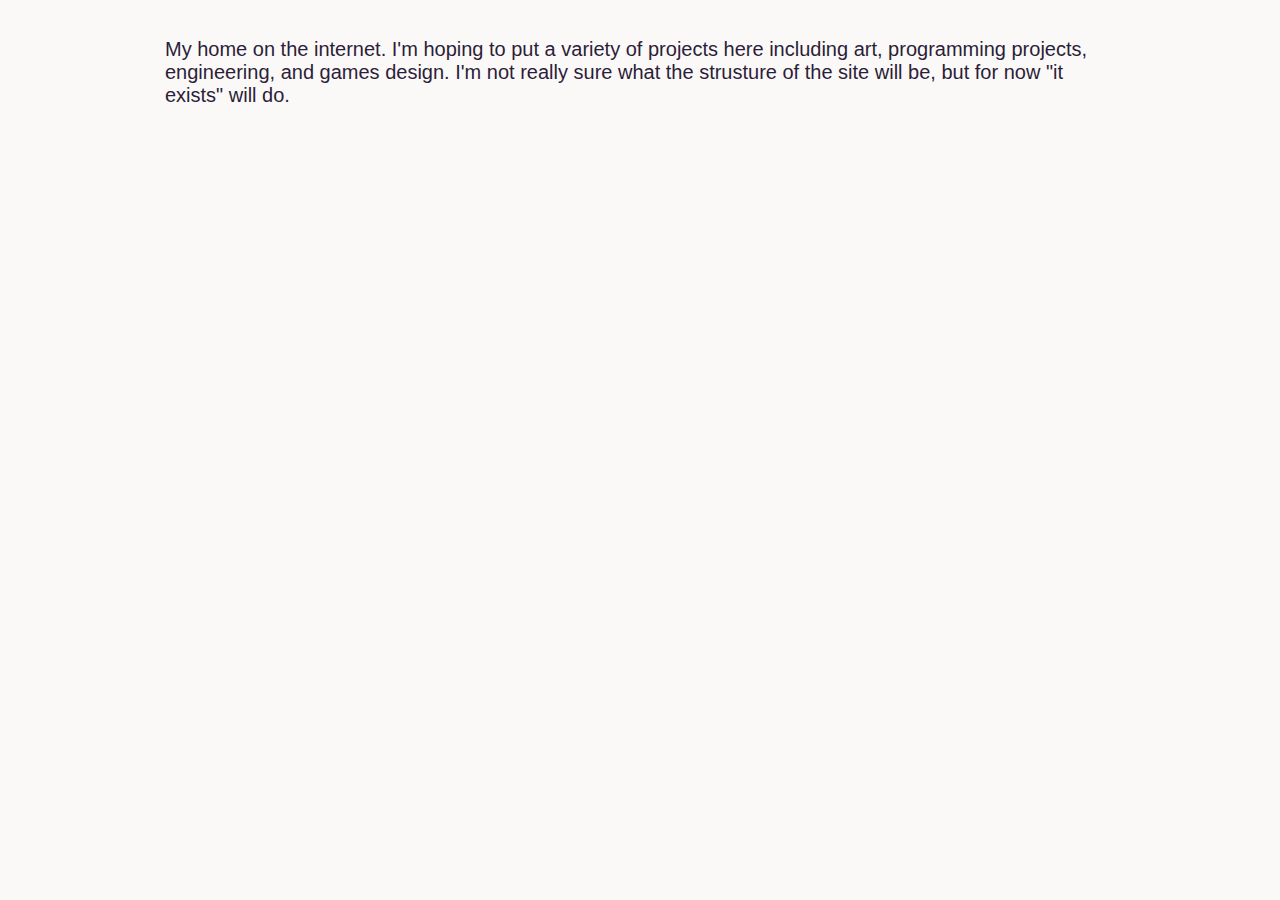
<file: index.html>
<!DOCTYPE html>

<html>
	<head>
		<meta charset="UTF-8">
		<title>Allison Keenly</title>

		<link rel="shortcut icon" href="siteicon.png">
		<link rel="stylesheet" href="style.css">

		<script src="jquery.js"></script>

		<script>
			$(function(){ $("#titleblock").load("https://allisonkeenly.com/titleblock.html"); });
			$(function(){ $("#content").load("content.html"); });
			$(function(){ $("#footer").load("https://allisonkeenly.com/footer.html"); });

		</script>

	</head>

	<body>
		<div id="global-wrapper">
			<div id="titleblock"></div>

			<div id="content"></div>

			<div id="footer"></div>

		</div>

	</body>

</html>
</file>
<file: style.css>
:root {
  --floral-white: #fbf9f8;
  --bitter-sweet: #ff7b65;
  --pacific-blue: #31b7ca;
  --english-violet: #574b60;
  --dark-purple: #2c1e38;

}

body {
  font-family: Arial, Helvetica, sans-serif;
  color:  var(--dark-purple);

  background-color: var(--floral-white);

}

h1 {
  text-transform: uppercase;
  
}

p {
  font-size: 20px;

}

a {
  color: var(--bitter-sweet);

}

a.menu-item {
  color: var(--dark-purple);
  text-decoration: none;

}

#global-wrapper {
  width:  100%;
  max-width: 1100px;
  margin-left: auto;
  margin-right: auto;

}

.menu-item {
  display: inline-block;
  font-size: 30px;
  padding-left: 20px;
  padding-right: 20px;
  text-align: center;

}

#page-title {
  display: inline-block;
  text-align: right;

}

/*
#tagline {
  text-align: right;

}
*/

#content {
  padding-left:  75px;
  padding-right:  75px;
  padding-top:  10px;
  padding-bottom:  10px;

}

#footer>p {
  font-size: 14px;
  text-align:  center;

}

#footer>hr {
  padding-left:  75px;
  padding-right:  75px;

}
</file>
